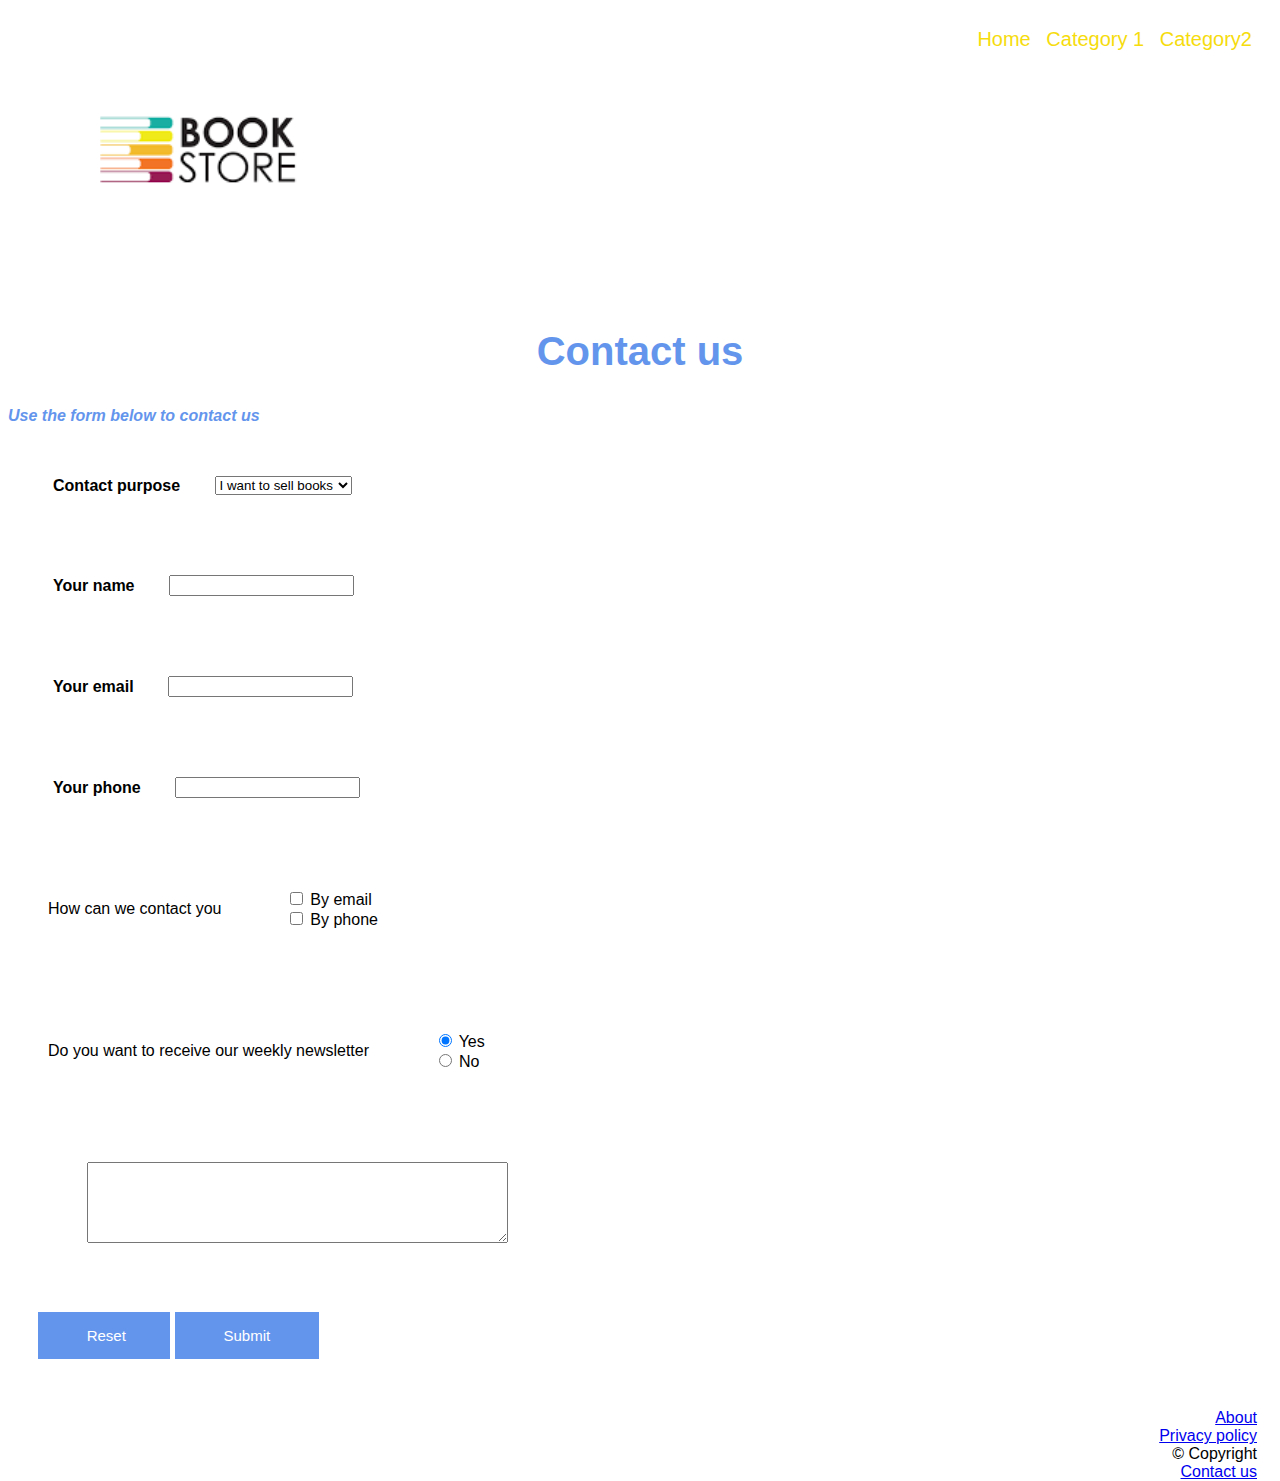
<file: contact.html>
<!DOCTYPE html>
<html lang="en">
    <head>
        <meta charset="utf-8">
        <meta name="viewport" content="width=device-width, initial-scale=1">
        <link rel="stylesheet" href="contact.css">
        <title>Contact us</title>
    </head>
    <body>
        <header>             
            <img id="logo" src="[data-uri]" 
                alt="Logo of the bookstore">
            <nav class="topnav">
                <ul>
                    <li><a href="index.html">Home</a></li>
                    <li><a href="category.html">Category 1</a></li>
                    <li><a href="category.html">Category2</a></li>
                </ul>            
            </nav>
        </header> 
        <main>
            <h2>Contact us</h2>
            <p>Use the form below to contact us</p>
            <form onsubmit="return false;" method="post" action="contactform" enctype="multipart/form-data">
                <div class="form-row">
                    <div class="form-label">
                        <label for="purpose">Contact purpose</label>
                    </div>
                    <div class="form-field">
                        <select name="purpose" id="purpose">
                            <option value="sell">I want to sell books</option>
                            <option value="buy">I want to buy books</option>
                        </select>
                    </div>
                </div>
                
                <div class="form-row">
                    <div class="form-label">
                        <label for="name">Your name</label>                
                    </div>
                    <div class="form-field">
                        <input required-id="name" type="text" name="name">
                    </div>            
                </div>

                <div class="form-row">
                    <div class="form-label">
                        <label for="email">Your email</label>
                    </div>
                    <div class="form-field">
                        <input required id="email" type="email" name="email">
                    </div>            
                </div>

                <div class="form-row">
                    <div class="form-label">
                        <label for="phone">Your phone</label>
                    </div>
                    <div class="form-field">
                        <input required id ="phone" type="tel" name="phone" pattern="[0-9]{9-13}" title="Enter 9 to 13 digits">
                    </div>
                </div>

                <div class="formrow">
                    <div class="formlabel">
                        <label for="contact-way">How can we contact you</label>
                    </div>
                    <div class="formfield">
                        <ul>
                            <li>
                                <input type="checkbox" id="by_email" value="email">
                                <label for="contact_by_email">By email</label>
                            </li>
                            <li>
                                <input type="checkbox" id="by_phone" value="phone">
                                <label for="contact_by_phone">By phone</label>
                            </li>
                        </ul>
                    </div>
                </div>

                <div class="formrow">
                    <div class="formlabel">
                        <label for="weekly_reception">Do you want to receive our weekly newsletter</label>
                    </div>
                    <div class="formfield">
                        <ul>
                            <li>
                                <input type="radio" id="yes" checked>
                                <label for="yes">Yes</label>
                            </li>
                            <li>
                                <input type="radio" id="no">
                                <label for="no">No</label>
                            </li>
                        </ul>
                    </div>
                </div>

                <div class="form-row">
                    <div class="form-label">
                        <label for="note"></label>
                    </div>
                    <div class="form-field">
                        <textarea id="note" name="note" rows="5" cols="50"></textarea>
                    </div>                    
                </div>
                
                <div class="form-row">
                    <input type="reset" value="    Reset   ">
                    <input type="submit" value="    Submit    ">
                </div>
            </form>
        </main>
        <footer>
            <nav class="bottomnav">
                <a href='#'>About</a>
                <a href='#'>Privacy policy</a>    
                 &copy; Copyright
                <a href="contact.html">Contact us</a>              
            </nav>
        </footer>                
    </body>
</html>
</file>
<file: contact.css>
@import url('https://fonts.googleapis.com/css2?family=Cormorant+SC:wght@500&family=Playfair+Display:ital@1&display=swap');

* {
    font-family:'Trebuchet MS', 'Lucida Sans Unicode', 'Lucida Grande', 'Lucida Sans', Arial, sans-serif;
}

html {
    background-color: white;  
}
header > img {
    height: 30%;
    width: 30%;
    border-radius: 50%;
}

.topnav {
    font-size: 20px;    
    float: right;
    margin-right: 15px;
    
}
.topnav ul {
    list-style: none;
    
}

.topnav ul li {
    display: inline-block;
}

.topnav a {
    color: #f6dc0d;
    text-decoration: none;
    padding: 0 5px;    
    text-align: center;
}
 a:hover {
    background-color: #f6dc0d;
    color: #333;
}

@media (max-width: 960px) {
    .topnav {
        float: right;
    }
    .topnav ul li {
        display: block;
        text-align: center;
    }

}
h2 {
  font-size: 40px;
  text-align: center;
  color: cornflowerblue;
}
p {
    font-style:italic;
    color: cornflowerblue;
    font-weight: bold;
}
.form-row {
    margin: 0 10px;
    padding: 10px;    
}
.form-label {
    padding: 5px;
    margin: 5px;
    font-weight:bold ;
}
.form-field {
    padding: 5px;
    margin: 5px;
}

.formrow {
    margin: 10px;
    padding: 20px;
    }
.formlabel{
        display: inline-block;
        padding: 10px 10px;
        vertical-align: middle;
    }
.formfield {
    display: inline-block;    
    padding: 10px 10px;
    vertical-align: middle;
}
ul li {
    list-style: none;
}

@media (min-width: 960px) {
    .form-row {
    margin: 10px;
    padding: 20px;
    }
    .form-label{
        display: inline-block;
        padding: 10px 10px;
        vertical-align: middle;
    }
    .form-field {
        display: inline-block;    
        padding: 10px 10px;
        vertical-align: middle;
    }
}
 
input[type=submit], input[type=reset] {
    background-color: cornflowerblue;
    border: none;
    color: white;
    padding: 15px 32px;
    text-align: center;
    font-size: 15px;
}
input[type=submit]:hover, input[type=reset]:hover {
    background-color:black;
    color: cornflowerblue;
}
.bottomnav {
    display: flex;
    flex-direction: column;
    float:right;
    text-align: right;
    margin-top: 20px;
    margin-right: 15px;
}
</file>
